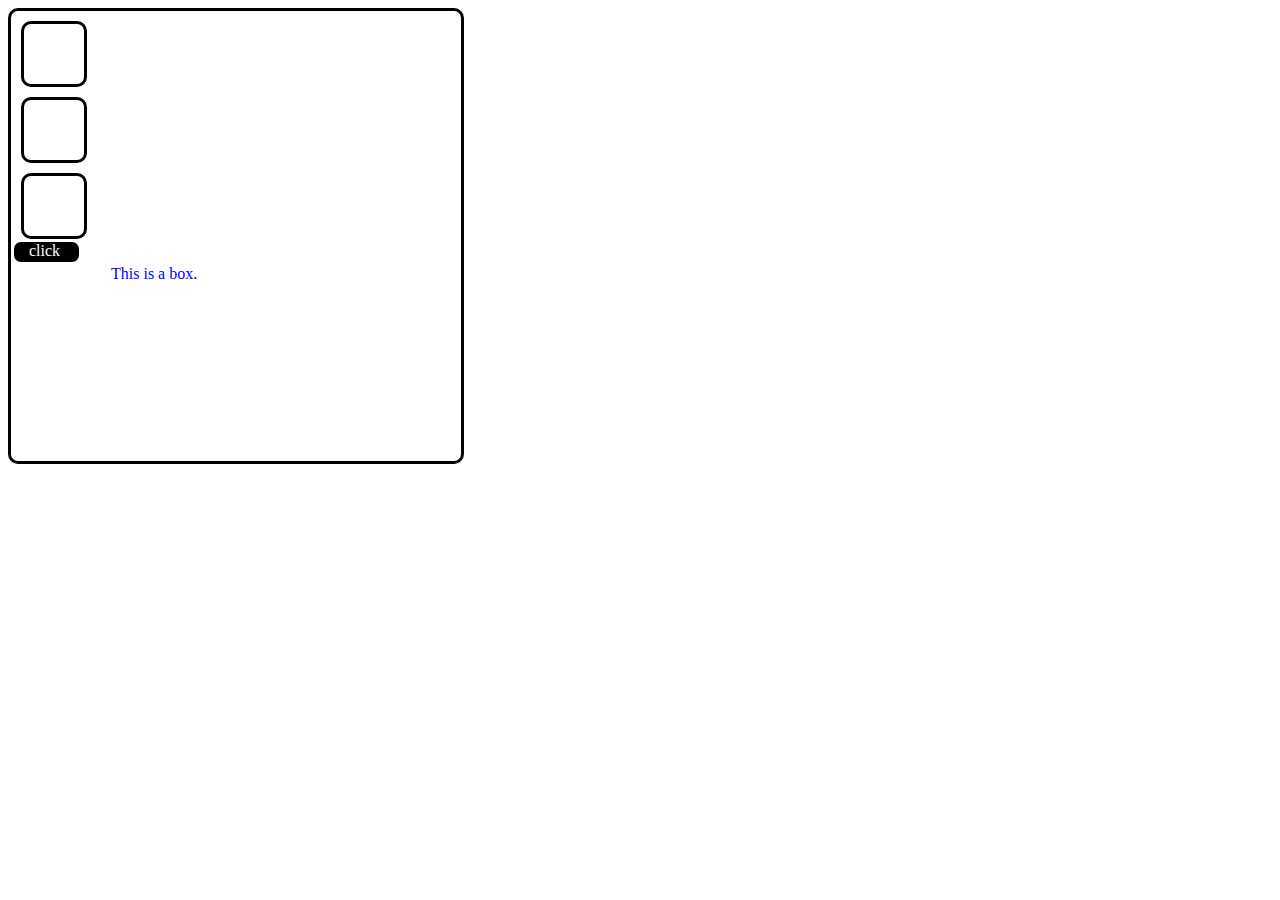
<file: index.html>
<!DOCTYPE html>
<html lang="en">
<head>
    <meta charset="UTF-8">
    <meta name="viewport" content="width=device-width, initial-scale=1.0">
    <title>Document</title>
    <link rel="stylesheet" href="style.css">
</head>
<body>
    <div class="box">
        <div class="box1">
        </div>
        <div class="box2">
        </div>
        <div class="box3">
        </div>
        <div class="button">click</div>
        <div class="p">This is a box.</div>
    </div>
    
</body>
</html>
</file>
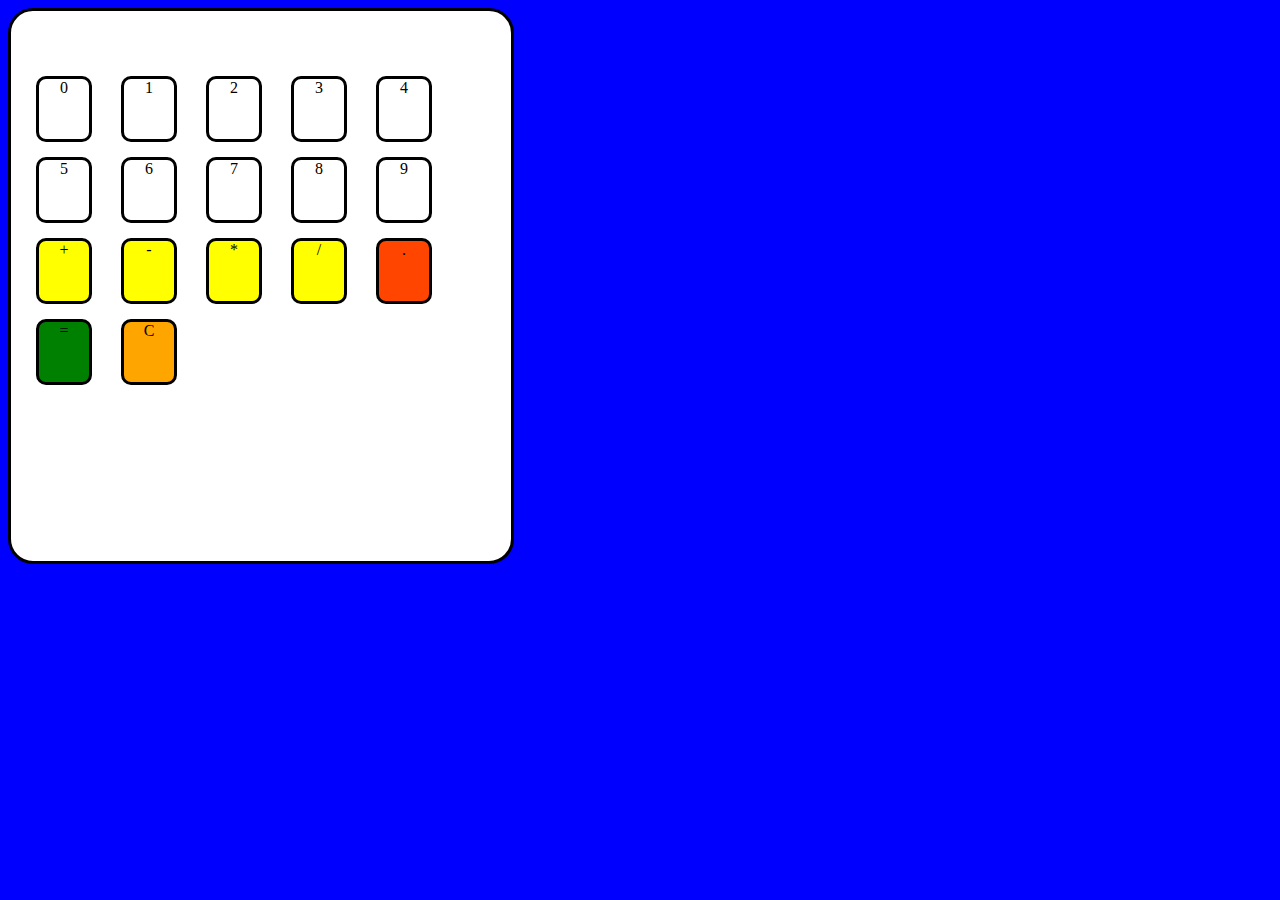
<file: calci.html>
<!DOCTYPE html>
<html lang="en">
<head>
    <meta charset="UTF-8">
    <meta name="viewport" content="width=device-width, initial-scale=1.0">
    <title>Document</title>
    <link rel="stylesheet" href="calci.css">
</head>
<body>
    <div class="outer">
        <div class="box">0</div>
        <div class="box">1</div>
        <div class="box">2</div>
        <div class="box">3</div>
        <div class="box">4</div>
        <div class="box">5</div>
        <div class="box">6</div>
        <div class="box">7</div>
        <div class="box">8</div>
        <div class="box">9</div>
        <div class="button">+</div>
        <div class="button">-</div>
        <div class="button">*</div>
        <div class="button">/</div>
        <div class="dot">.</div>
        <div class="equals">=</div>
        <div class="c">C</div>
        
    </div>
</body>
</html>
</file>
<file: style.css>
.box{
    width: 450px;
    height: 450px;
    border:solid ;
    border-color: black;
    border-radius: 10px;
}
.box1{
    width: 60px;
    height: 60px;
    border:solid ;
    border-color: black;
    border-radius: 10px;
    margin-left: 10px;
    margin-top: 10px;
}
.box2{
    width: 60px;
    height: 60px;
    border:solid ;
    border-color: black;
    border-radius: 10px;
    margin-left: 10px;
    margin-top: 10px;
}
.box3{
    width: 60px;
    height: 60px;
    border:solid ;
    border-color: black;
    border-radius: 10px;
    margin-left: 10px;
    margin-top: 10px;
}
.button{
    color: white;
    border: solid;
    background-color: black;
    width: 50px;
    height: 20px;
    border-radius: 10px; 
    padding-left: 15px;
}
.p{
    padding-left:100px ;
    padding-bottom: 400px;
    color: blue;
}
</file>
<file: calci.css>
body{
    background-color: blue;
}

.outer{
    border-radius:25px;
    border: solid;
    width:500px;
    height: 500px;
    background-color: white;
    padding-top: 50px;
    padding-bottom: 0px;
}
.box{
    border-radius:10px;
    border: solid;
    width:50px;
    height: 60px;
    margin-left: 25px;
    text-align: center;
    margin-top: 15px;
    display: inline-block;
}
.button{
    height: 60px;
    width: 50px;
    border: solid;
    margin-left:25px ;
    background-color: yellow;
    border-radius: 10px;
    text-align: center;
    margin-top: 15px;
    display: inline-block;
}
.dot{
    height: 60px;
    width: 50px;
    border: solid;
    margin-left:25px ;
    background-color: orangered;
    border-radius: 10px;
    text-align: center;
    margin-top: 15px;
    display: inline-block;
}
.equals{
    height: 60px;
    width: 50px;
    border: solid;
    margin-left:25px ;
    background-color: green;
    border-radius: 10px;
    text-align: center;
    margin-top: 15px;
    display: inline-block;
}
.c{
    background-color: orange;
    height: 60px;
    width: 50px;
    border: solid;
    margin-left: 25px;
    border-radius: 10px;
    text-align: center;
    margin-top: 15px;
    display: inline-block;
}
</file>
